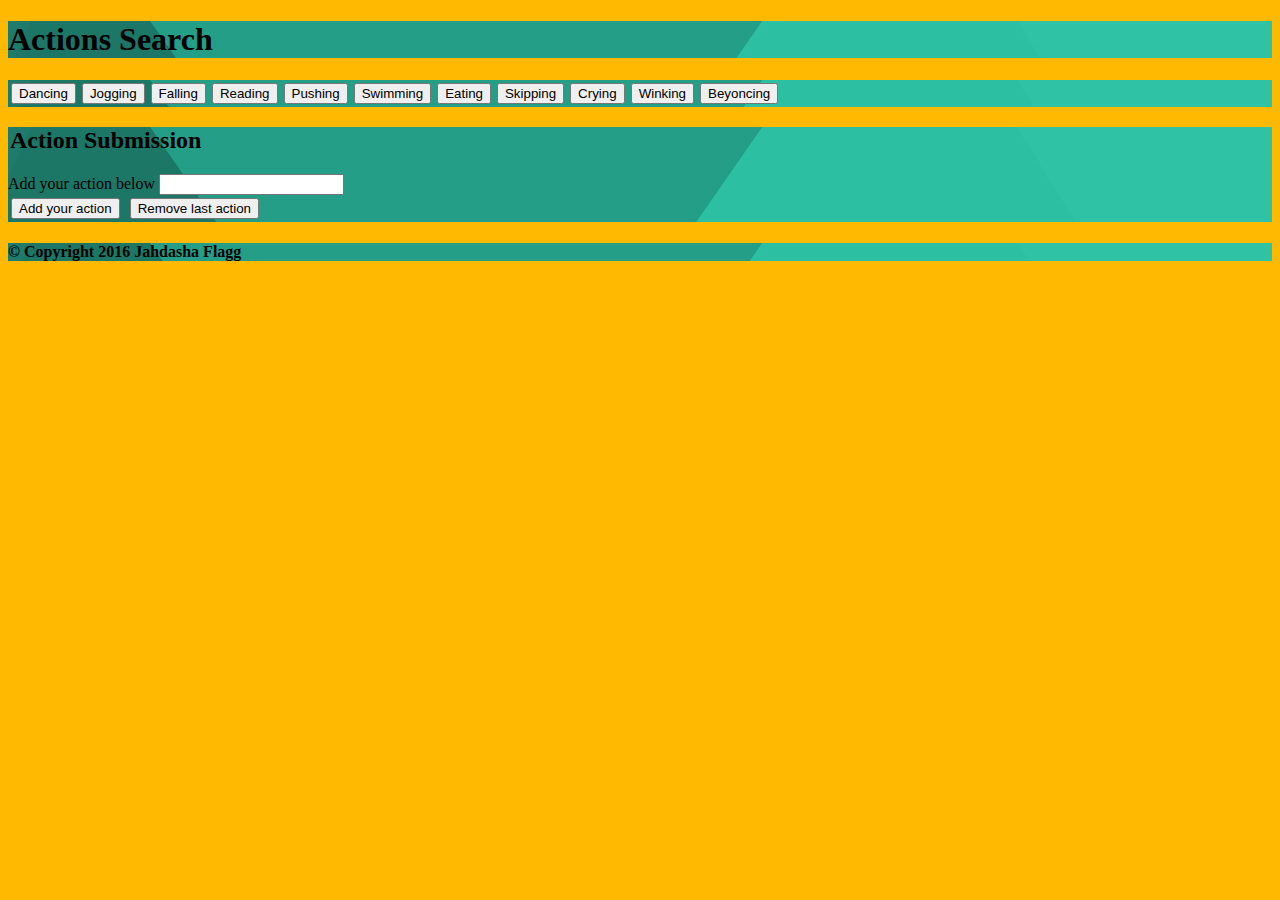
<file: index.html>
<!DOCTYPE html>
<html>
<head>
    <title>Actions Gifs</title>
    <!-- Latest compiled and minified CSS & JS -->
    <link rel="stylesheet" href="https://maxcdn.bootstrapcdn.com/bootstrap/3.3.6/css/bootstrap.min.css" integrity="sha384-1q8mTJOASx8j1Au+a5WDVnPi2lkFfwwEAa8hDDdjZlpLegxhjVME1fgjWPGmkzs7" crossorigin="anonymous">
    <link rel="stylesheet" type="text/css" href="assets/css/style.css">
</head>
<body>
    <!-- Header  -->
    <div class="jumbotron">
        <div class="container">
            <h1>Actions Search</h1>
        </div>
    </div>
    <!-- Buttons  -->
    <div id="gifButtonsView" class="container">
    </div>
     <!-- Main Container  -->
    <div class="container">
        <div class="col-xs-9 col-sm-9 col-md-9 col-lg-9">
            <!-- Gifs  -->
            <div id="gifsView"></div>
        </div>
         <!-- Action Submission Form  -->
        <div class="col-xs-3 col-sm-3 col-md-3 col-lg-3">
            <form id="gif-form" role="form">
                <h2><legend>Action Submission</legend></h2>
                <div class="form-group">
                    <label for="action-input">Add your action below</label>
                    <input type="text" id="action-input">
                </div>
                <input id="addGif" type="submit" value="Add your action" class="btn btn-primary">
                <input id="removeGif" type="submit" value="Remove last action" class="btn btn-primary">
            </form>    
        </div>
    </div>
    <footer>
        <div id="footer" class="container">
            <h4 id="copyright">&copy; Copyright 2016 Jahdasha Flagg</h4>
        </div>
    </footer>
    <script src="http://code.jquery.com/jquery-2.1.3.min.js"></script>
    <script src="https://maxcdn.bootstrapcdn.com/bootstrap/3.3.6/js/bootstrap.min.js" integrity="sha384-0mSbJDEHialfmuBBQP6A4Qrprq5OVfW37PRR3j5ELqxss1yVqOtnepnHVP9aJ7xS" crossorigin="anonymous"></script>
    <script type="text/javascript" src="assets/javascript/javascript.js"></script>
</body>
</html>
</file>
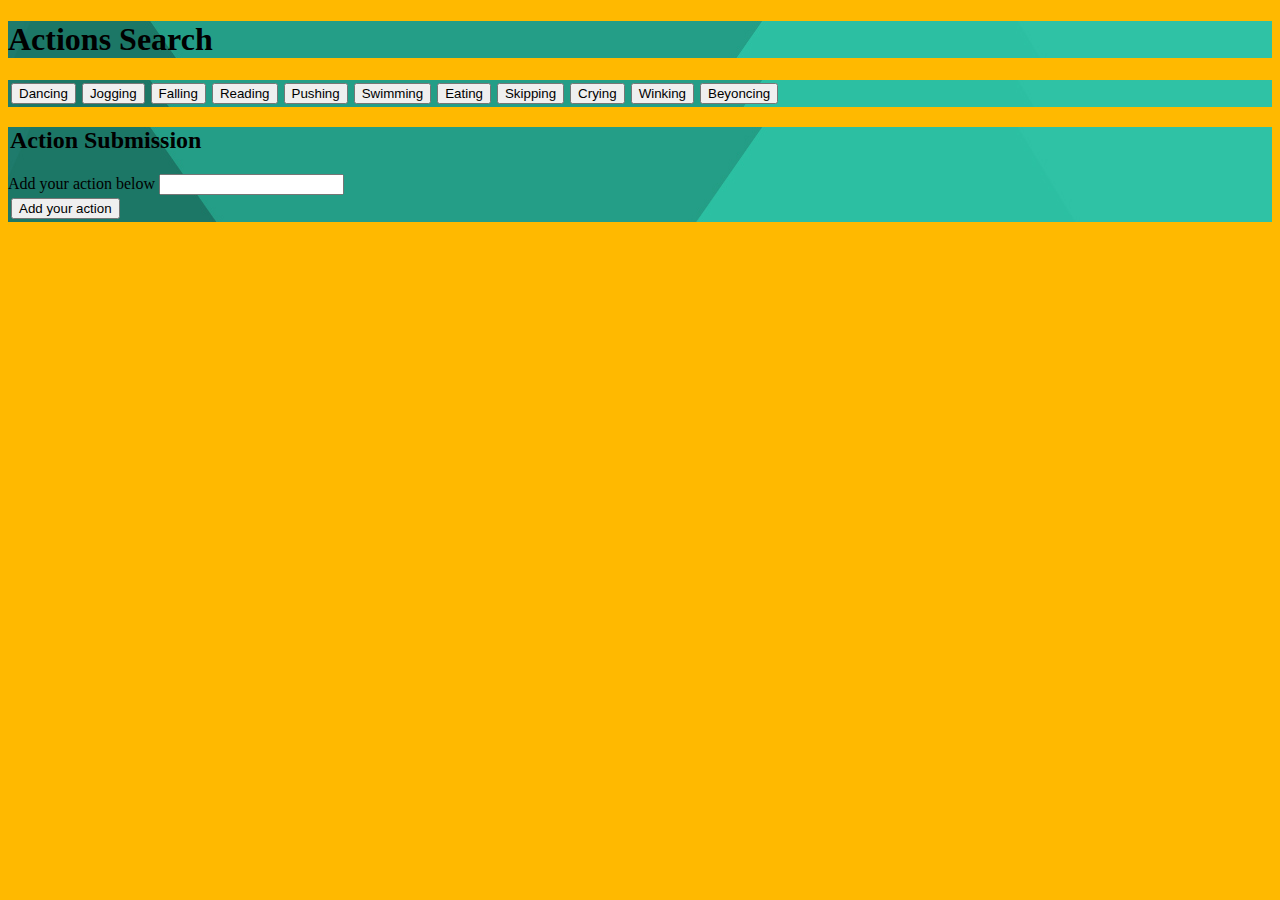
<file: hw6.html>
<!DOCTYPE html>
<html>
    <head>
        <title>Actions Gifs</title>
        <!-- Latest compiled and minified CSS & JS -->
        <link rel="stylesheet" href="https://maxcdn.bootstrapcdn.com/bootstrap/3.3.6/css/bootstrap.min.css" integrity="sha384-1q8mTJOASx8j1Au+a5WDVnPi2lkFfwwEAa8hDDdjZlpLegxhjVME1fgjWPGmkzs7" crossorigin="anonymous">
        <link rel="stylesheet" type="text/css" href="assets/css/style.css">
    </head>
    <body>
        <div class="jumbotron">
            <div class="container">
                <h1>Actions Search</h1>
            </div>
        </div>
        <div id="gifButtonsView" class="container">
        </div>
        <div class="container">
            <div class="col-xs-9 col-sm-9 col-md-9 col-lg-9">
                <div id="gifsView"></div>
            </div>
            <div class="col-xs-3 col-sm-3 col-md-3 col-lg-3">
                <form id="gif-form" role="form">
                    <h2><legend>Action Submission</legend></h2>
                    <div class="form-group">
                        <label for="action-input">Add your action below</label>
                        <input type="text" id="action-input">
                    </div>
                    <input id="addGif" type="submit" value="Add your action" class="btn btn-primary">
                </form>    
            </div>
        </div>
<!--         <footer id="footer" class="jumbotron">
            <div class="container">
            </div>
        </footer> -->
        <script src="http://code.jquery.com/jquery-2.1.3.min.js"></script>
        <script src="https://maxcdn.bootstrapcdn.com/bootstrap/3.3.6/js/bootstrap.min.js" integrity="sha384-0mSbJDEHialfmuBBQP6A4Qrprq5OVfW37PRR3j5ELqxss1yVqOtnepnHVP9aJ7xS" crossorigin="anonymous"></script>
        <script type="text/javascript" src="assets/javascript/javascript.js"></script>
    </body>
</html>
</file>
<file: assets/css/style.css>
body{
	background-color: #ffb900;
}
* {
	box-sizing: border-box;
}
img { 
    height: 150px;
    width: 150px;
}
.btn {
    /* adding spacing between each button*/
    margin: 3px;
}
.gifDiv{
    /* making the images go in one line rather than block & adding spacing between the images*/
    float: left;
    margin: 3px;
}
.container {
	background: url("../images/background.jpg");
}
</file>
